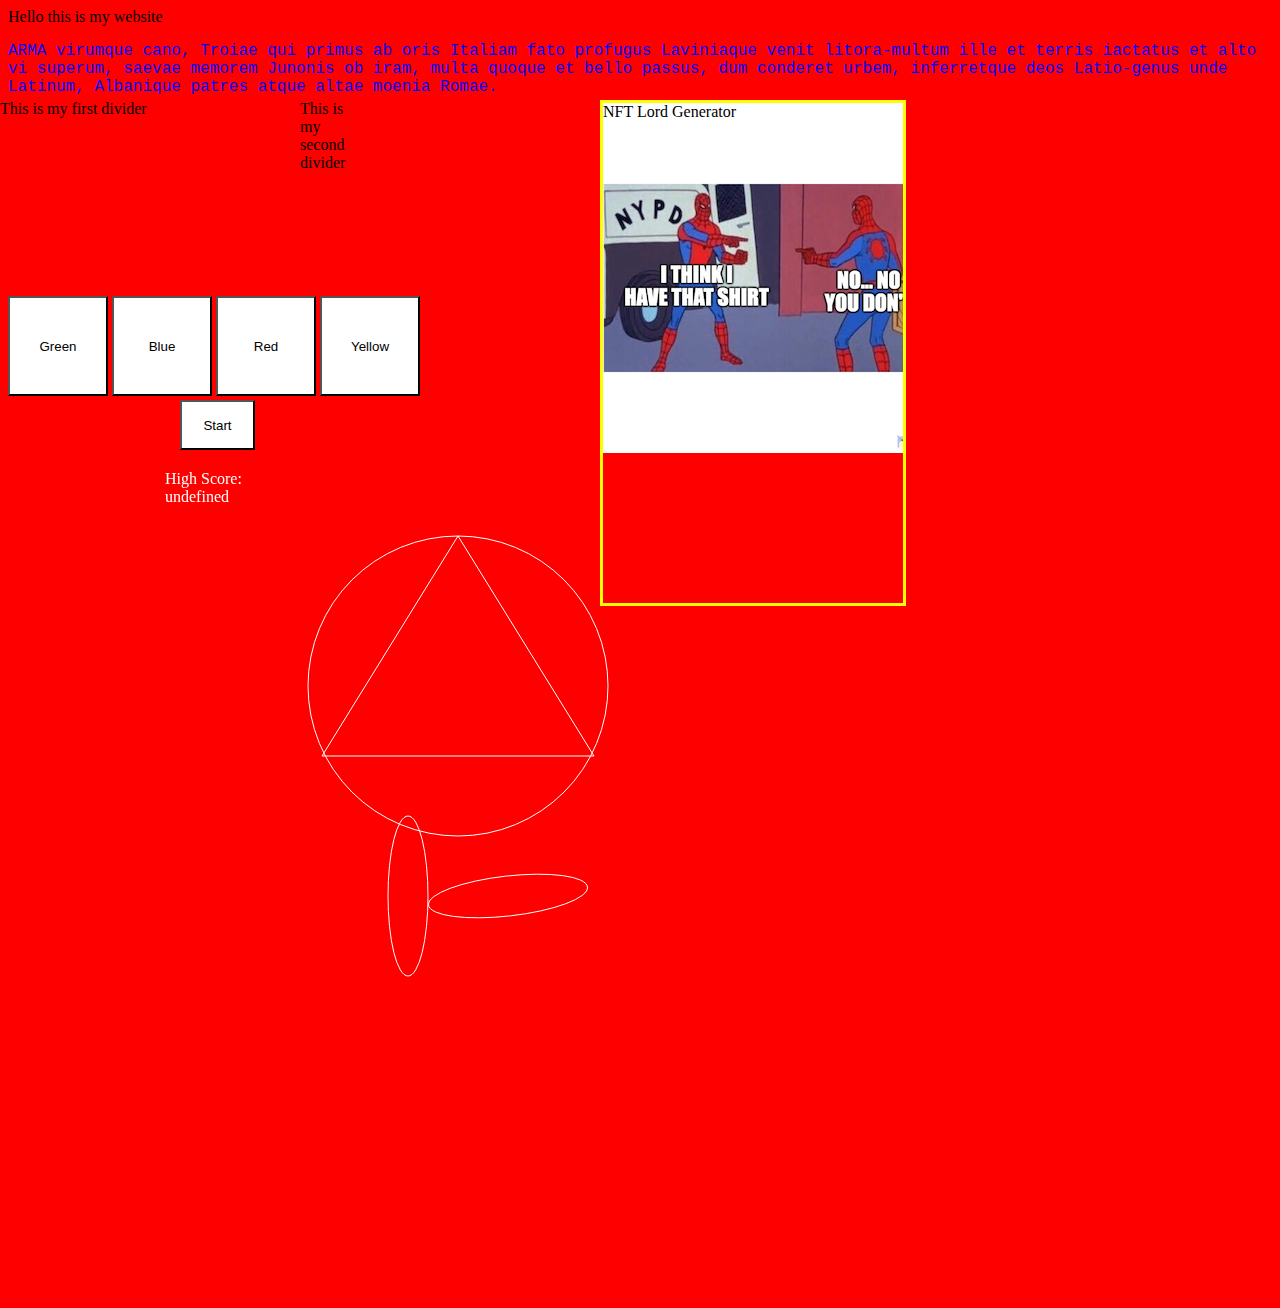
<file: public/index.html>
<!DOCTYPE html>
<html>
  <head>
    <link rel = "stylesheet" href = "./style.css">
  </head>
  <body>
    Hello this is my website
  <div class="paragraph">
    <p>
      ARMA virumque cano, Troiae qui primus ab oris
Italiam fato profugus Laviniaque venit
litora-multum ille et terris iactatus et alto
vi superum, saevae memorem Junonis ob iram,
multa quoque et bello passus, dum conderet urbem,
inferretque deos Latio-genus unde Latinum,
Albanique patres atque altae moenia Romae.
</p>
</div>
<div class ="first-container">
  This is my first divider
  <div class ="second-container">
    This is my second divider
    <button class ="start" id="startButton">
      Start
    </button>
    <div class="score" id ="highScore">
      High Score:
    </div>
  </div>
</div>
<div class="spidey">
  NFT Lord Generator
</div>
<div class="simon">
  <button id="greenButton">
    Green
  </button>
  <button id="blueButton">
    Blue
  </button>
  <button id="redButton">
    Red
  </button>
  <button id="yellowButton">
    Yellow
  </button>
</div>
<canvas id="canvas" width="900" height="900"></canvas>
  </body>
  <script>
    var simonArray;
    var currentIndex;
    var correctNum;
    var currentLevel;
    document.getElementById("highScore").innerHTML="High Score: " + window.localStorage.myHighScore;
    document.getElementById("startButton").addEventListener("click", init);
      function init()
      {
        simonArray = [];
        currentLevel = 0;
        document.getElementById("greenButton").addEventListener("click", buttonClicked);
        document.getElementById("blueButton").addEventListener("click", buttonClicked);
        document.getElementById("redButton").addEventListener("click", buttonClicked);
        document.getElementById("yellowButton").addEventListener("click", buttonClicked);
        playRound(1);
      }
// this.id
      function playRound(roundNumber)
      {
        currentIndex = 0;
        currentLevel++;
        simonArray.push(Math.floor((Math.random() * 4)));
        console.log(simonArray)
        for (let k = 0; k < simonArray.length; k++)
        {
          var time = 600*k;
          setTimeout(() => {flashColor(simonArray[k])},time);
        }
        correctNum = simonArray[0];
      }

      function flashColor(num)
      {
        if (num == 0)
        {
          document.getElementById("greenButton").classList.add("litG");
          setTimeout(() => {document.getElementById("greenButton").classList.remove("litG")}, 1200);
        }
        if (num == 1)
        {
          document.getElementById("blueButton").classList.add("litB");
          setTimeout(() => {document.getElementById("blueButton").classList.remove("litB")}, 1200);
        }
        if (num == 2)
        {
          document.getElementById("redButton").classList.add("litR");
          setTimeout(() => {document.getElementById("redButton").classList.remove("litR")}, 1200);
        }
        if (num == 3)
        {
          document.getElementById("yellowButton").classList.add("litY");
          setTimeout(() => {document.getElementById("yellowButton").classList.remove("litY")}, 1200);
        }
      }

      function flash(num)
      {
        if (num == 0)
        {
          document.getElementById("greenButton").classList.add("litG");
          setTimeout(() => {document.getElementById("greenButton").classList.remove("litG")}, 300);
        }
        if (num == 1)
        {
          document.getElementById("blueButton").classList.add("litB");
          setTimeout(() => {document.getElementById("blueButton").classList.remove("litB")}, 300);
        }
        if (num == 2)
        {
          document.getElementById("redButton").classList.add("litR");
          setTimeout(() => {document.getElementById("redButton").classList.remove("litR")}, 300);
        }
        if (num == 3)
        {
          document.getElementById("yellowButton").classList.add("litY");
          setTimeout(() => {document.getElementById("yellowButton").classList.remove("litY")}, 300);
        }
      }

      function buttonClicked()
      {
        if (this.id === "greenButton")
        {
          if (correctNum == 0)
          {
            flash(0);
            if (currentIndex+1 == simonArray.length)
            {
              setTimeout(() => {playRound(simonArray.length+1)}, 1000);
            }
            else
            {
              currentIndex++;
              correctNum = simonArray[currentIndex];
            }
          }
          else
          {
            alert ("You lost at level " + currentLevel + ". Please try again");
            if (currentLevel>window.localStorage.myHighScore)
            {
                window.localStorage.myHighScore = currentLevel;
                document.getElementById("highScore").innerHTML= "High Score: " + currentLevel;
            }
          }
        }
        else if (this.id === "blueButton")
        {
          if (correctNum == 1)
          {
            flash(1);
            if (currentIndex+1 == simonArray.length)
            {
              setTimeout(() => {playRound(simonArray.length+1)}, 1000);
            }
            else
            {
              currentIndex++;
              correctNum = simonArray[currentIndex];
            }
          }
          else
          {
            alert ("You lost at level " + currentLevel + ". Please try again");
            if (currentLevel>window.localStorage.myHighScore)
            {
                window.localStorage.myHighScore = currentLevel;
                document.getElementById("highScore").innerHTML= "High Score: " + currentLevel;
            }
          }
        }
        else if (this.id === "redButton")
        {
          if (correctNum == 2)
          {
            flash(2);
            if (currentIndex+1 == simonArray.length)
            {
              setTimeout(() => {playRound(simonArray.length+1)}, 1000);
            }
            else
            {
              currentIndex++;
              correctNum = simonArray[currentIndex];
            }
          }
          else
          {
            alert ("You lost at level " + currentLevel + ". Please try again");
            if (currentLevel>window.localStorage.myHighScore)
            {
                window.localStorage.myHighScore = currentLevel;
                document.getElementById("highScore").innerHTML= "High Score: " + currentLevel;
            }
          }
        }
        else if (this.id === "yellowButton")
        {
          if (correctNum == 3)
          {
            flash(3);
            if (currentIndex+1 == simonArray.length)
            {
              setTimeout(() => {playRound(simonArray.length+1)}, 1000);
            }
            else
            {
              currentIndex++;
              correctNum = simonArray[currentIndex];
            }
          }
          else
          {
            alert ("You lost at level " + currentLevel + ". Please try again");
            if (currentLevel>window.localStorage.myHighScore)
            {
                window.localStorage.myHighScore = currentLevel;
                document.getElementById("highScore").innerHTML= "High Score: " + currentLevel;
            }
          }
        }
    }

    let triangle = 0;
    let ellipse = 0;
    let triangleSpeed = 5;
    let ellipseSpeed = 0.1;

    function initializeAnimation() {
      window.requestAnimationFrame(draw);
    }

    function drawArt(ctx) {
      // Draw triangle
      ctx.beginPath();
      ctx.moveTo(0, -110 + triangle);
      ctx.lineTo(136, 110 + triangle);
      ctx.lineTo(-136, 110 + triangle);
      ctx.lineTo(0, -110 + triangle);
      ctx.stroke();

      ctx.beginPath();
      ctx.arc(0, 40, 150, 0, Math.PI * 2, false);
      ctx.stroke();

      ctx.beginPath();
      ctx.ellipse(-50, 250, 20, 80, 0, Math.PI * 2, false);
      ctx.stroke();

      ctx.beginPath();
      ctx.ellipse(50, 250, 20, 80, 0 + ellipse, Math.PI * 2, false);
      ctx.stroke();
    }

    function moveArt(ctx) {
    	triangle += triangleSpeed;
      ellipse += ellipseSpeed;
      if (triangle < 0 || triangle > 50) {
    	  triangleSpeed = triangleSpeed * -1;
      }
    }

    function draw() {
      var ctx = document.getElementById('canvas').getContext('2d');

      ctx.globalCompositeOperation = 'destination-over';
      ctx.clearRect(0, 0, 900, 700); // clear canvas

      // Figure out what pen we wanna draw with
      ctx.fillStyle = 'rgba(255, 255, 255, 1)';
      ctx.strokeStyle = 'rgba(255, 255, 255, 1)';

      ctx.save();
      ctx.translate(450, 250);
      moveArt(ctx);
      drawArt(ctx);
      ctx.restore();

      // Call draw when the website is ready
      window.requestAnimationFrame(draw);
    }

    initializeAnimation();
  </script>
</html>
</file>
<file: public/style.css>
body {
  background-color: red;
}

.first-container
{
    position: absolute;
    top: 100px;
    left: 0px;
}

.second-container
{
  position: absolute;
  top: 0px;
  left: 300px;
}

.paragraph
{
  font-family: "Lucida Console", "Courier New", monospace;
  color: blue;
}

.spidey
{
  background-image: url("NFT.jpeg");
  background-repeat: no-repeat;
  height: 500px;
  width: 300px;
  position: absolute;
  top: 100px;
  left: 600px;
  border-style: solid;
  border-color: yellow;
}

.simon
{
  background-color:red;
  position absolute;
  top: 500px;
  left: 800px;
  margin-top:200px;
}

button{
  background-color: white;
  width:100px;
  height:100px;
}

.litG{
  background-color: rgb(0,255,0);
  width:100px;
  height:100px;
}

.litB{
  background-color: rgb(0,0,400);
  width:100px;
  height:100px;
}

.litR{
  background-color: rgb(400,0,0);
  width:100px;
  height:100px;
}

.litY {
  background-color: yellow;
  width:100px;
  height:100px;
}

.start
{
  width:75px;
  height:50px;
  position:absolute;
  top: 300px;
  left: -120px
}

.score
{
  width:100px;
  height:25px;
  position:absolute;
  top: 370px;
  left: -135px;
  color: white;
}
</file>
